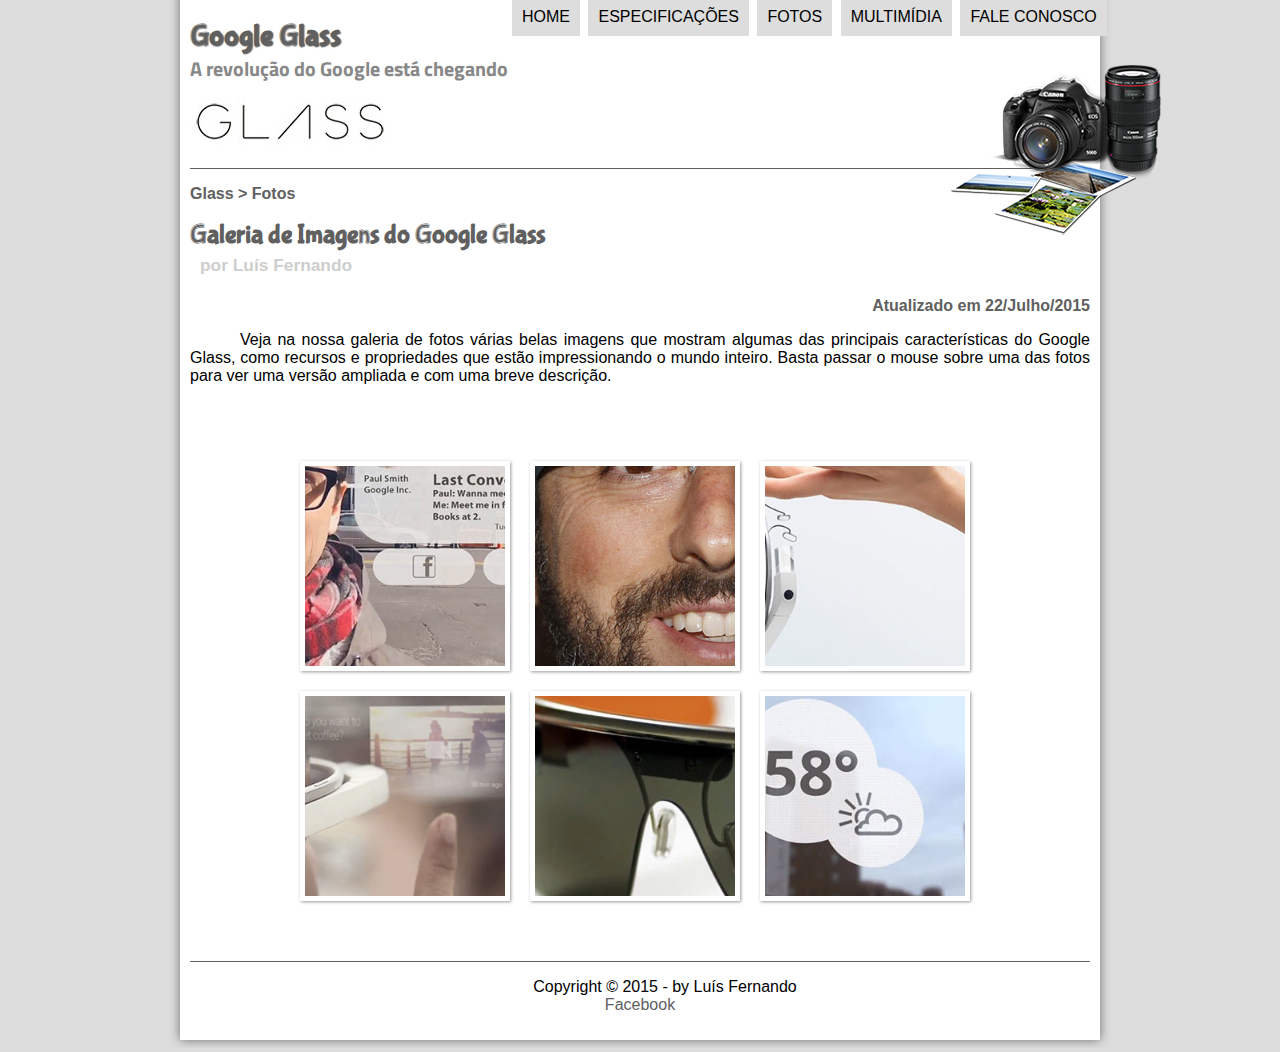
<file: fotos.html>
<!DOCTYPE html>
<html lang="pt-br">
<head>
	<meta charset="UTF-8">
	<title>Tudo sobre Google Glass</title>
	<link rel="stylesheet" type="text/css" href="_css/estilo.css" />
	<link rel="stylesheet" type="text/css" href="_css/fotos.css" />
	<script src="_javascript/funcoes.js"></script>
</head>
<body>
	<div id="interface">
		<header id="cabecalho">
			<hgroup>
				<h1>Google Glass</h1>
				<h2>A revolução do Google está chegando</h2>
			</hgroup>

			<img id="icone" src="_imagens/fotos.png">

			<nav id="menu">
				<h1>Menu Principal</h1>
					<ul type="disc">
						<li onmouseover="mudaFoto('_imagens/home.png')" onmouseout="mudaFoto('_imagens/fotos.png')"><a href="index.html">Home</a></li>
						<li onmouseover="mudaFoto('_imagens/especificacoes.png')" onmouseout="mudaFoto('_imagens/fotos.png')"><a href="specs.html">Especificações</a></li>
						<li onmouseover="mudaFoto('_imagens/fotos.png')" onmouseout="mudaFoto('_imagens/fotos.png')"><a href="fotos.html">Fotos</a></li>
						<li onmouseover="mudaFoto('_imagens/multimidia.png')" onmouseout="mudaFoto('_imagens/fotos.png')"><a href="multimidia.html">Multimídia</a></li>
						<li onmouseover="mudaFoto('_imagens/contato.png')" onmouseout="mudaFoto('_imagens/fotos.png')"><a href="fale-conosco.html">Fale conosco</a></li>
					</ul>
			</nav>

		</header>

<section id="corpo-full">
	<article id="noticia-principal">
		<header id="cabecalho-artigo">
			<hgroup>
				<h3>Glass > Fotos</h3>
				<h1>Galeria de Imagens do Google Glass</h1>
				<h2>por Luís Fernando</h2>
				<h3 class="direita">Atualizado em 22/Julho/2015</h3>
			</hgroup>
		</header>

		<p>Veja na nossa galeria de fotos várias belas imagens que mostram algumas das principais características do Google Glass, como recursos e propriedades que estão impressionando o mundo inteiro. Basta passar o mouse sobre uma das fotos para ver uma versão ampliada e com uma breve descrição.</p>

			<ul id="album-fotos">
				<li id="foto01"><span>Agenda e lembretes</span></li>
				<li id="foto02"><span>Sergey Brin usando o Glass</span></li>
				<li id="foto03"><span>Leve e compacto</span></li>
				<li id="foto04"><span>Sensação de uma tela de 50"</span></li>
				<li id="foto05"><span>Vários tipos de lente</span></li>
				<li id="foto06"><span>Informações importantes</span></li>
			</ul>

	</article>
</section>

		<footer id="rodape">
			<p>Copyright &copy; 2015 - by Luís Fernando <br/>
			<a href="https://www.facebook.com/luiisfernando.rs" target="_blank">Facebook</a></p>
		</footer>
	</div>
</body>
</html>
</file>
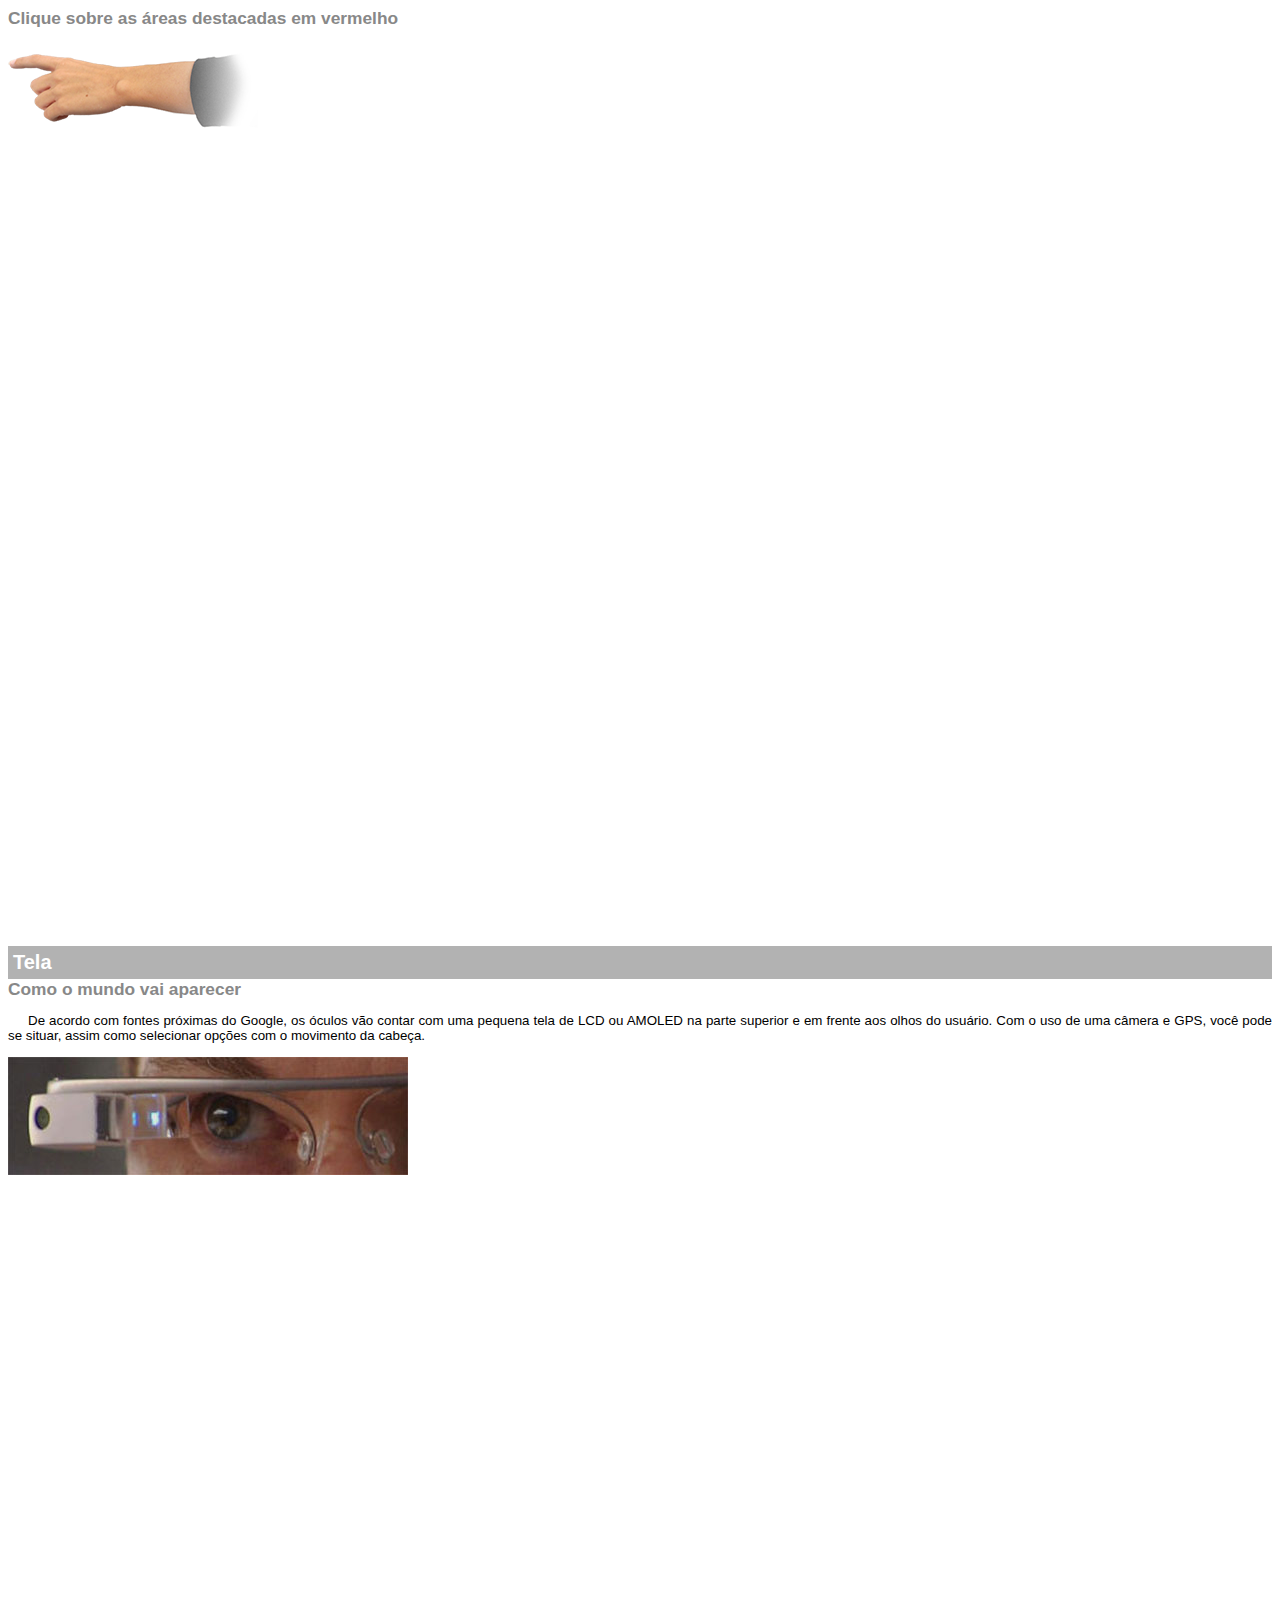
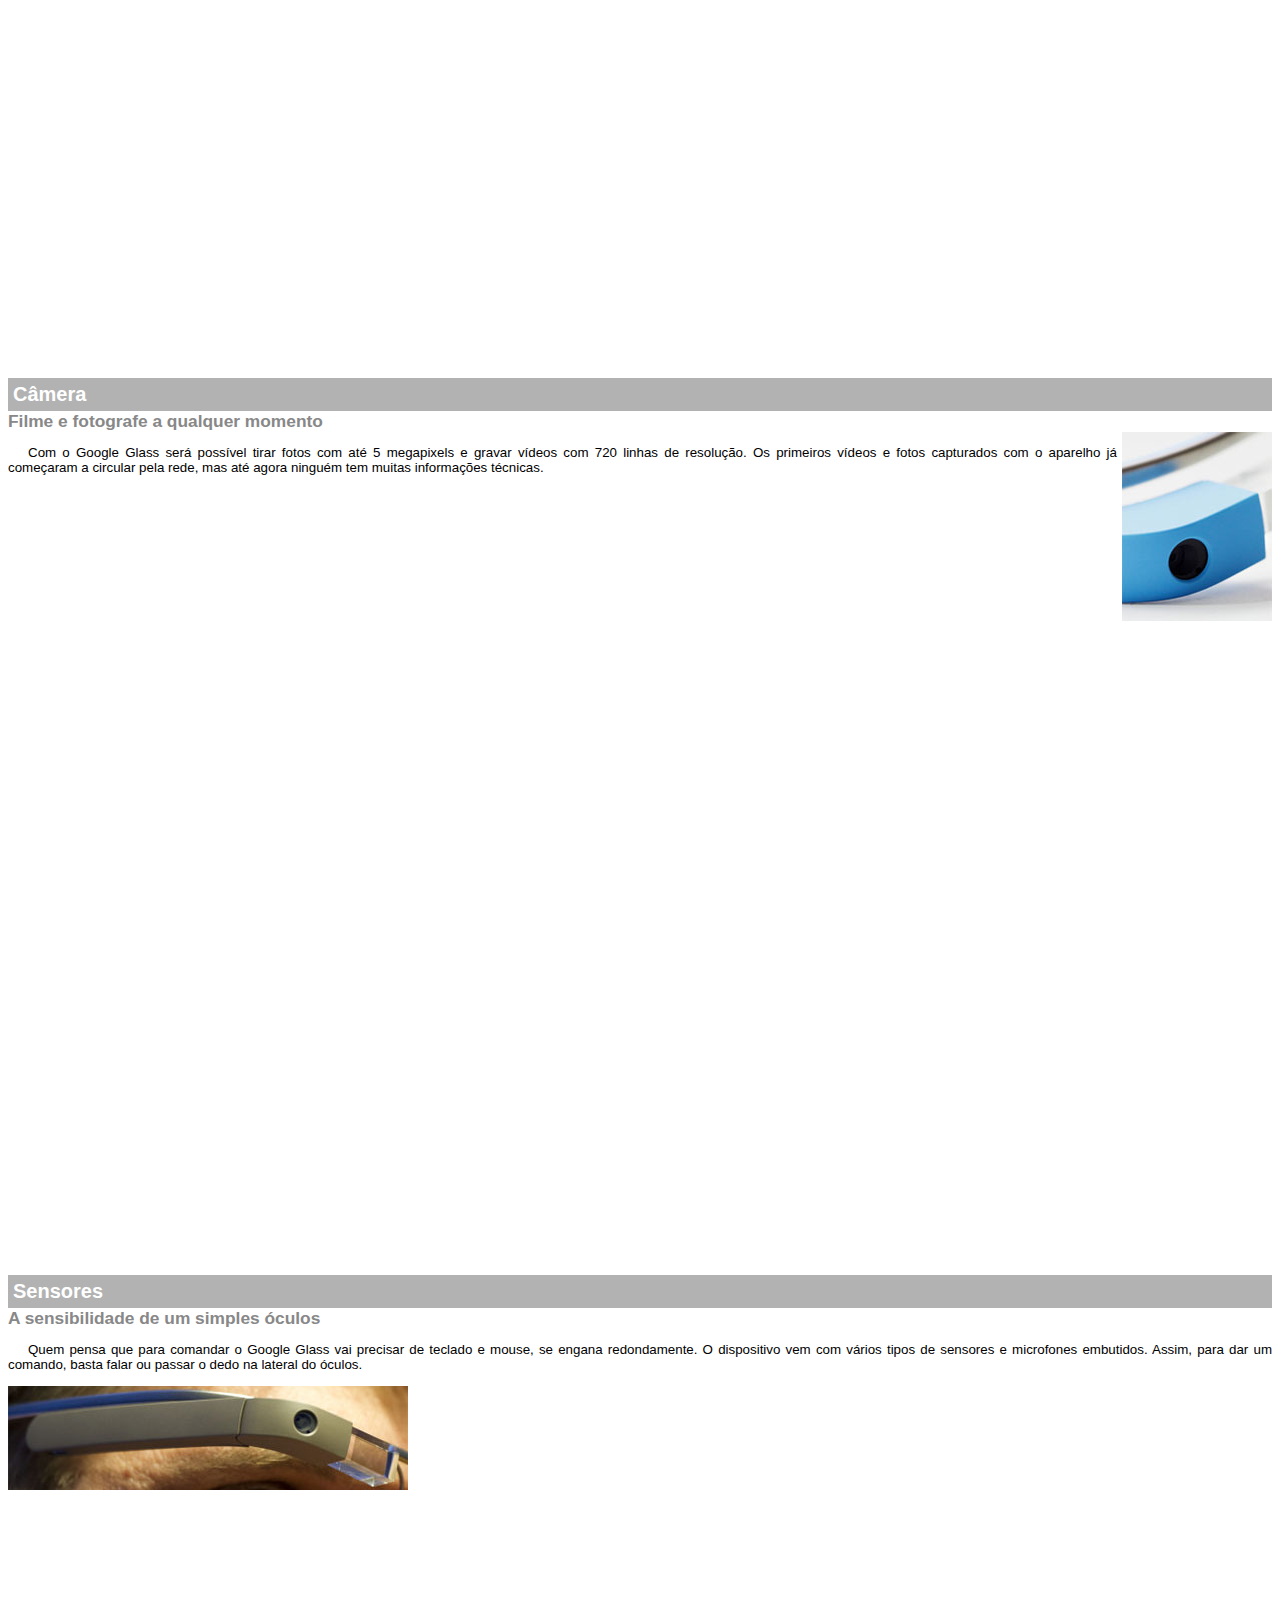
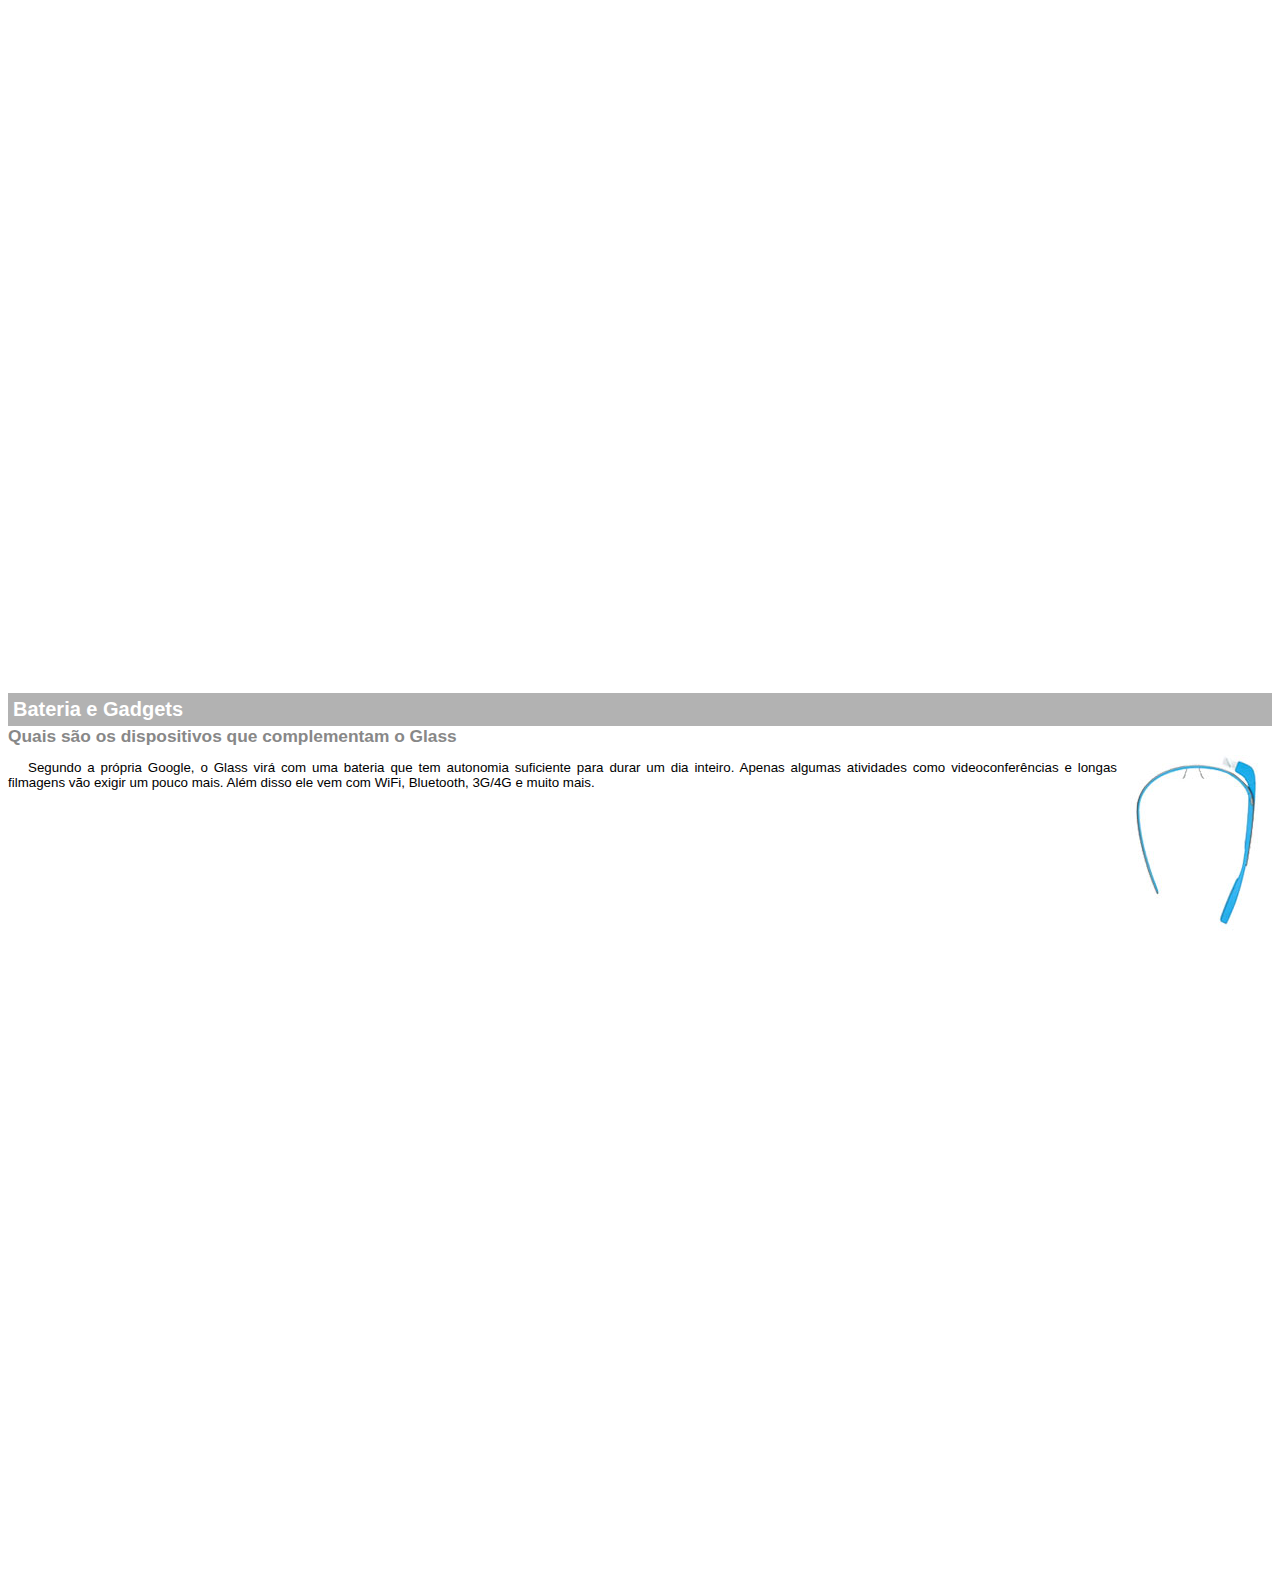
<file: google-glass.html>
<!DOCTYPE html>
<html lang="pt-br">
<head>
	<meta charset="UTF-8" />
	<title>Informações sobre Google Glass</title>
	<style type="text/css">
		body{
			font-family: Arial;
			font-size: 10pt;
		}
		p {
			text-align: justify;
			text-indent: 20px;
		}
		article h1 {
			font-size: 15pt;
			color: #ffffff;
			background-color:  rgba(0,0,0,0.3);
			padding: 5px;
			margin: 0px;
		}
		article h2 {
			font-size: 13pt;
			color: #888888;
			margin: 0px;
		}
		article {
			margin-bottom: 800px;
		}
		img.img-dir {
			display: block;
			float: right;
			margin-left: 5px;
		}
	</style>
</head>
<body>
<article id="topo">
	<header>
		<h2>Clique sobre as áreas destacadas em vermelho</h2>
	</header>
	<img src="_imagens/mao.png" alt="Mão apontando para a esquerda">
</article>

<article id="tela">
	<header>
		<h1>Tela</h1>
		<h2>Como o mundo vai aparecer</h2>
	</header>

<p>De acordo com fontes próximas do Google, os óculos vão contar com uma pequena tela de LCD ou AMOLED na parte superior e em frente aos olhos do usuário. Com o uso de uma câmera e GPS, você pode se situar, assim como selecionar opções com o movimento da cabeça.</p>
<img src="_imagens/det-tela.jpg" alt="Tela do Google Glass">

</article>

<article id="camera">
	<header>
		<h1>Câmera</h1>
		<h2>Filme e fotografe a qualquer momento</h2>
	</header>
<img src="_imagens/det-camera.jpg" class="img-dir" alt="Câmera do Google Glass">
<p>Com o Google Glass será possível tirar fotos com até 5 megapixels e gravar vídeos com 720 linhas de resolução. Os primeiros vídeos e fotos capturados com o aparelho já começaram a circular pela rede, mas até agora ninguém tem muitas informações técnicas.</p>
</article>

<article id="sensores">
	<header>
		<h1>Sensores</h1>
		<h2>A sensibilidade de um simples óculos</h2>
	</header>
<p>Quem pensa que para comandar o Google Glass vai precisar de teclado e mouse, se engana redondamente. O dispositivo vem com vários tipos de sensores e microfones embutidos. Assim, para dar um comando, basta falar ou passar o dedo na lateral do óculos.</p>
<img src="_imagens/det-touch.jpg" alt="Sensores do Google Glass">
</article>

<article id="bateria">
	<header>
		<h1>Bateria e Gadgets</h1>
		<h2>Quais são os dispositivos que complementam o Glass</h2>
	</header>
<img src="_imagens/det-bateria.jpg" class="img-dir" alt="Bateria do Google Glass">
<p>Segundo a própria Google, o Glass virá com uma bateria que tem autonomia suficiente para durar um dia inteiro. Apenas algumas atividades como videoconferências e longas filmagens vão exigir um pouco mais. Além disso ele vem com WiFi, Bluetooth, 3G/4G e muito mais.</p>
</article>
</body>
</html>
</file>
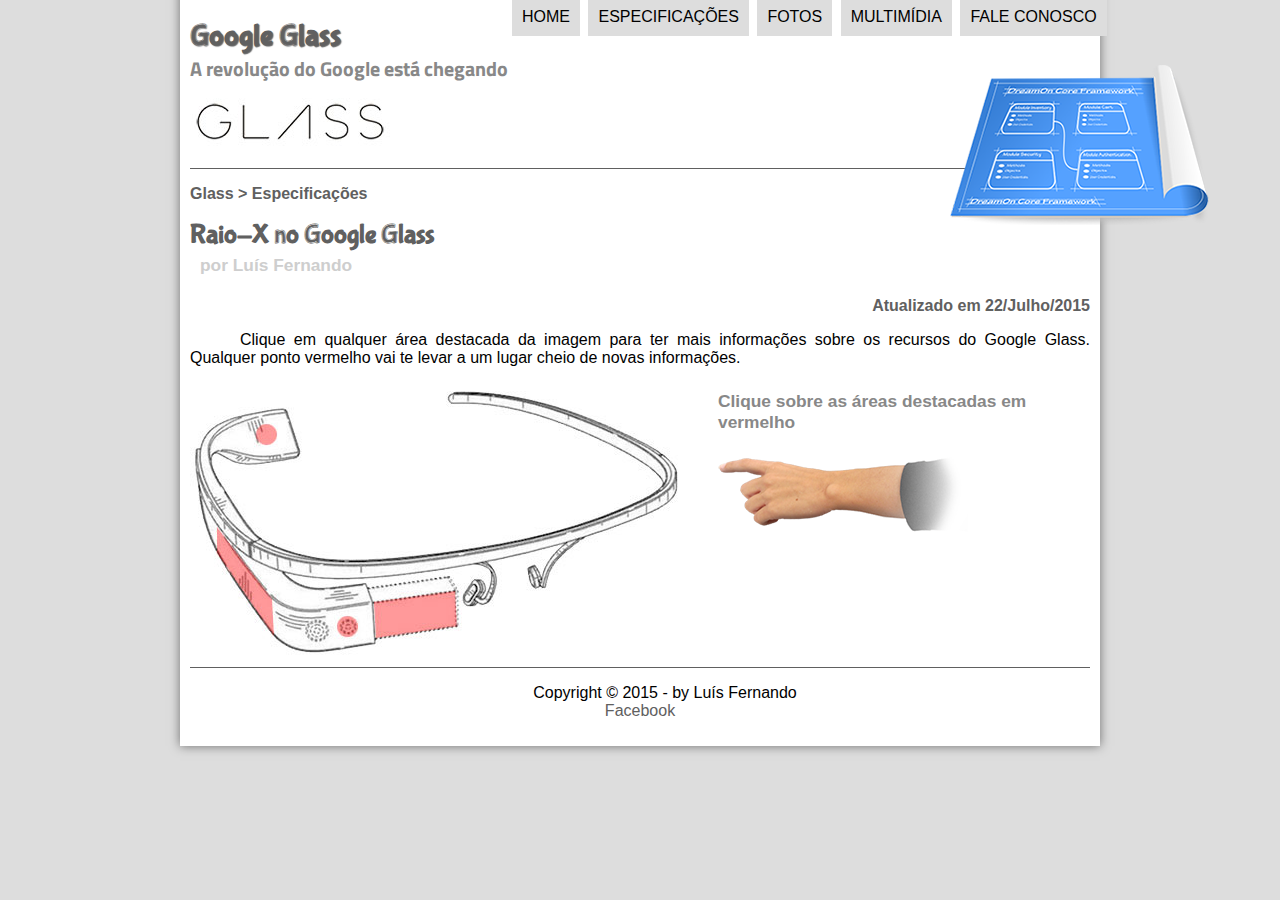
<file: specs.html>
<!DOCTYPE html>
<html lang="pt-br">
<head>
	<meta charset="UTF-8">
	<title>Tudo sobre Google Glass</title>
	<link rel="stylesheet" type="text/css" href="_css/estilo.css" />
	<link rel="stylesheet" type="text/css" href="_css/specs.css" />
	<script src="_javascript/funcoes.js"></script>
</head>
<body>
	<div id="interface">
		<header id="cabecalho">
			<hgroup>
				<h1>Google Glass</h1>
				<h2>A revolução do Google está chegando</h2>
			</hgroup>

			<img id="icone" src="_imagens/especificacoes.png">

			<nav id="menu">
				<h1>Menu Principal</h1>
					<ul type="disc">
						<li onmouseover="mudaFoto('_imagens/home.png')" onmouseout="mudaFoto('_imagens/especificacoes.png')"><a href="index.html">Home</a></li>
						<li onmouseover="mudaFoto('_imagens/especificacoes.png')" onmouseout="mudaFoto('_imagens/especificacoes.png')"><a href="specs.html">Especificações</a></li>
						<li onmouseover="mudaFoto('_imagens/fotos.png')" onmouseout="mudaFoto('_imagens/especificacoes.png')"><a href="fotos.html">Fotos</a></li>
						<li onmouseover="mudaFoto('_imagens/multimidia.png')" onmouseout="mudaFoto('_imagens/especificacoes.png')"><a href="multimidia.html">Multimídia</a></li>
						<li onmouseover="mudaFoto('_imagens/contato.png')" onmouseout="mudaFoto('_imagens/especificacoes.png')"><a href="fale-conosco.html">Fale conosco</a></li>
					</ul>
			</nav>

		</header>

<section id="corpo-full">
	<article id="noticia-principal">
		<header id="cabecalho-artigo">
			<hgroup>
				<h3>Glass > Especificações</h3>
				<h1>Raio-X no Google Glass</h1>
				<h2>por Luís Fernando</h2>
				<h3 class="direita">Atualizado em 22/Julho/2015</h3>
			</hgroup>
		</header>

		<p>Clique em qualquer área destacada da imagem para ter mais informações sobre os recursos do Google Glass. Qualquer ponto vermelho vai te levar a um lugar cheio de novas informações.</p>

		<section id="conteudo">
			<img src="_imagens/glass-esquema-marcado.jpg" usemap="#meumap">
			<map name="meumap">
				<area shape="rect" coords="179,202,270,260" href="google-glass.html#tela" target="janela"/>
				<area shape="circle" coords="158,243,12" href="google-glass.html#camera" target="janela">
				<area shape="circle" coords="73,52,11" href="google-glass.html#bateria" target="janela">
				<area shape="poly" coords="24,143,83,216,84,249,27,167" href="google-glass.html#sensores" target="janela">
			</map>
			<iframe src="google-glass.html" name="janela" id="frame-spec"></iframe>
		</section>
	</article>
</section>

		<footer id="rodape">
			<p>Copyright &copy; 2015 - by Luís Fernando <br/>
			<a href="https://www.facebook.com/luiisfernando.rs" target="_blank">Facebook</a></p>
		</footer>
	</div>
</body>
</html>
</file>
<file: _css/estilo.css>
@charset "UTF-8";
@import url(http://fonts.googleapis.com/css?family=Titillium+Web);
@font-face {
	font-family: 'FonteLogo';
	src: url("../_fonts/bubblegum-sans-regular.otf");
}
body {
	font-family: Arial, sans-serif;
	background-color: #dddddd;
	color: rgba(0,0,0,1);
}

div#interface {
	width: 900px;
	background-color: #ffffff;
	margin: -20px auto 0px auto;
	box-shadow: 0px 0px 10px rgba(0,0,0,0.5);
	padding: 10px;
}

p {
	text-align: justify;
	text-indent: 50px;
}

header#cabecalho img#icone {
	position: absolute;
	left: 950px;
	top: 65px;
}

a {
	color: #606060;
	text-decoration: none;
}

a:hover {
	text-decoration: underline;
}

header#cabecalho {
	border-bottom: 1px #606060 solid;
	height: 150px;
	background: url("../_imagens/glass-logo-peq.jpg") no-repeat 0px 80px;
}

header#cabecalho h1 {
	font-family: 'FonteLogo', sans-serif;
	font-size: 30px;
	color: #606060;
	text-shadow: 1px 1px 1px rgba(0,0,0,0.6);
	padding: 0px;
	margin-bottom: 0px;
}

header#cabecalho h2 {
	font-family: 'Titillium Web', sans-serif;
	color: #888888;
	font-size: 15pt;
	padding: 0px;
	margin-top: 0px;
}

/* Formatação de imagens com legendas */

figure.foto-legenda {
	position: relative;
	border: 8px solid white;
	box-shadow: 1px 1px 4px black;
}

figure.foto-legenda img {
	width: 100%;
	height: 100%;
}

figure.foto-legenda figcaption {
	opacity: 0;
	position: absolute;
	top: 0px;
	background-color: rgba(0,0,0,0.4);
	color: white;
	width: 100%;
	height: 100%;
	padding: 10px;
	box-sizing: border-box;
}

figure.foto-legenda:hover figcaption {
	opacity: 1;
	transition: opacity 1s;
}

/* Formatação do Menu */

nav#menu {
	display: block;
}

nav#menu ul {
	list-style: none;
	text-transform: uppercase;
	position: absolute;
	top: -20px;
	left: 470px;
}

nav#menu li {
	display: inline-block;
	background-color: #dddddd;
	padding: 10px;
	margin: 2px;
	transition: background-color 1s;
}

nav#menu li:hover {
	background-color: #606060;
}

nav#menu h1 {
	display: none;
}

nav#menu a {
	color: #000000;
	text-decoration: none;
}

nav#menu a:hover {
	color: #ffffff;
	text-decoration: underline;
}

section#corpo {
	display: block;
	width: 440px;   /* <<<<<<<<<<< */
	float: left;
	border-right: 1px solid #606060;
	padding-right: 15px;
}

article#noticia-principal h2 {
	font-size: 13pt;
	color: #606060;
	background-color: #dddddd;
	padding: 5px 0px 5px 10px;
	margin: 10px 0px 10px 10px;
}

header#cabecalho-artigo h1 {
	font-family: 'FonteLogo', sans-serif;
	font-size: 20pt;
	color: #606060;
	margin-bottom: 0px;
	margin-top: 0px;
}

header#cabecalho-artigo h2 {
	font-size: 13pt;
	color: #cecece;
	background-color: #ffffff;
	margin: 0px;
}

header#cabecalho-artigo h3 {
	font-size: 12pt;
	color: #606060;
}

.direita {
	text-align: right;
}

table#tabelaspec {
	border: 1px solid #606060;
	border-spacing: 0px;
	margin-left: auto;
	margin-right: auto;
}

table#tabelaspec td {
	border: 1px solid #606060;
	padding: 10px;
	text-align: center;
	vertical-align: middle;
}

table#tabelaspec td.ce {
	color: #ffffff;
	background-color: #606060;
	vertical-align: top;
	font-weight: bold;
}

table#tabelaspec td.cd {
	background-color: #cecece;
}

table#tabelaspec caption {
	color: #888888;
	font-size: 13pt;
	font-weight: bolder;
}

table#tabelaspec caption span {
	display: block;
	float: right;
	color: #000000;
	font-size: 8pt;
	margin-top: 10px;
}

aside#lateral {
	display: block;
	width: 430px; 		/* <<<<<<<<<<< */
	float: right;
	margin-top: 10px;
	box-shadow: 2px 2px 2px rgba(0,0,0,0.5);
	margin-top: 10px;
	padding: 5px;
	background-color: #dddddd;
		
}

aside#lateral h1 {
	font-family: 'FonteLogo', sans-serif;
	font-size: 20pt;
	color: #606060;
	padding: 10px;
	margin-top: 0px;
}

aside#lateral h2 {
	background-color: #606060;
	font-size: 13pt;
	color: #ffffff;
	padding: 5px;
}

footer#rodape {
	clear: both;
	border-top: 1px solid #606060;
}

footer#rodape p {
	text-align: center;
}
</file>
<file: _css/fotos.css>
@charset "UTF-8";

ul#album-fotos {
	width: 700px;
	margin: 0 auto;
	padding: 50px;
	overflow: hidden;
	list-style: none;
}

ul#album-fotos li {
	float: left;
	width: 200px;
	height: 200px;
	margin: 10px;
	border: 5px solid #ffffff;
	background-color: #ffffff;
	box-shadow: 1px 1px 3px rgba(0,0,0,0.4);
	-webkit-transition: all 0.4s ease-in;
}

ul#album-fotos span {
	opacity: 0;
	color: #ffffff;
	text-shadow: 1px 1px 1px #000000;
	background-color: rgba(0,0,0,0.3);
	font-size: 9pt;
	line-height: 370px;
	padding: 5px;
}

ul#album-fotos li:hover {
	-webkit-transform: scale(1.5);
}

ul#album-fotos li:hover span {
	opacity: 1;
}

ul#album-fotos li#foto01 {
	background: url('../_imagens/galeria-01.jpg') no-repeat;
	background-position: 50% 50%;
	background-size: 400px 400px;
	background-color: #ffffff;
}

ul#album-fotos li#foto01:hover {
	background-position: 0px 0px;
	background-size: 200px 200px;
}

ul#album-fotos li#foto02 {
	background: url('../_imagens/galeria-02.jpg') no-repeat;
	background-position: 50% 50%;
	background-size: 400px 400px;
	background-color: #ffffff;
}

ul#album-fotos li#foto02:hover {
	background-position: 0px 0px;
	background-size: 200px 200px;
}

ul#album-fotos li#foto03 {
	background: url('../_imagens/galeria-03.jpg') no-repeat;
	background-position: 50% 50%;
	background-size: 400px 400px;
	background-color: #ffffff;
}

ul#album-fotos li#foto03:hover {
	background-position: 0px 0px;
	background-size: 200px 200px;
}

ul#album-fotos li#foto04 {
	background: url('../_imagens/galeria-04.jpg') no-repeat;
	background-position: 50% 50%;
	background-size: 400px 400px;
	background-color: #ffffff;
}

ul#album-fotos li#foto04:hover {
	background-position: 0px 0px;
	background-size: 200px 200px;
}

ul#album-fotos li#foto05 {
	background: url('../_imagens/galeria-05.jpg') no-repeat;
	background-position: 50% 50%;
	background-size: 400px 400px;
	background-color: #ffffff;
}

ul#album-fotos li#foto05:hover {
	background-position: 0px 0px;
	background-size: 200px 200px;
}

ul#album-fotos li#foto06 {
	background: url('../_imagens/galeria-06.jpg') no-repeat;
	background-position: 50% 50%;
	background-size: 400px 400px;
	background-color: #ffffff;
}

ul#album-fotos li#foto06:hover {
	background-position: 0px 0px;
	background-size: 200px 200px;
}
</file>
<file: _css/specs.css>
@charset "UTF-8"

section#conteudo {
	width: 1000px;
	margin: auto;
}

iframe#frame-spec {
	width: 380px;
	height: 280px;
	border: none;
	overflow: hidden;
	float: right;
}

iframe#frame-spec::-webkit-scrollbar {
	display: none;
}
</file>
